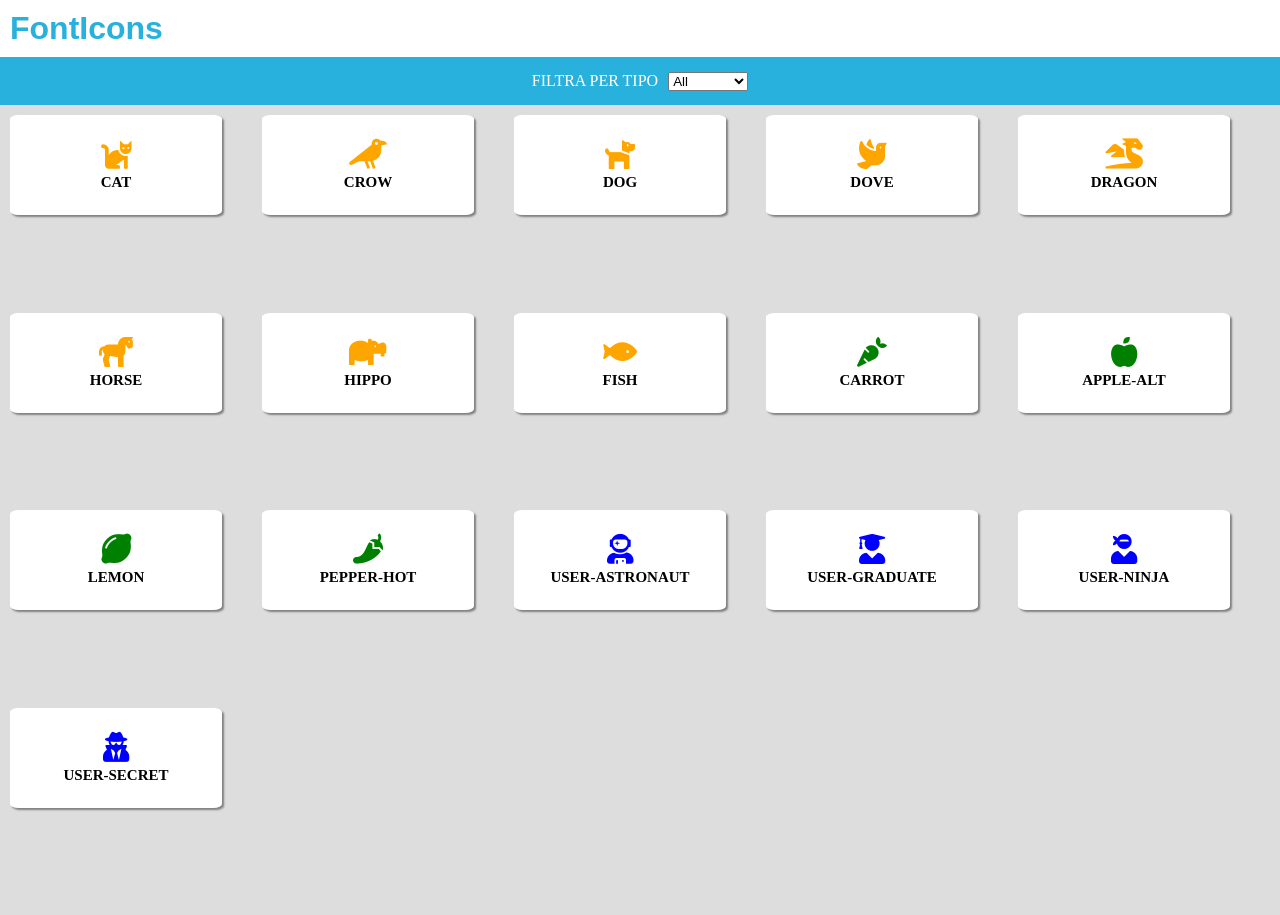
<file: index.html>
<!DOCTYPE html>
<html lang="en">
<head>
    <meta charset="UTF-8">
    <meta http-equiv="X-UA-Compatible" content="IE=edge">
    <meta name="viewport" content="width=device-width, initial-scale=1.0">

    <!-- link fontawesome -->
    <link rel="stylesheet" href="https://cdnjs.cloudflare.com/ajax/libs/font-awesome/5.15.4/css/all.min.css" integrity="sha512-1ycn6IcaQQ40/MKBW2W4Rhis/DbILU74C1vSrLJxCq57o941Ym01SwNsOMqvEBFlcgUa6xLiPY/NS5R+E6ztJQ==" crossorigin="anonymous" referrerpolicy="no-referrer" />
    <!-- link css -->
    <link rel="stylesheet" href="css/style.css">
    <title>Font Icons</title>
</head>
<body>
    <div class="jumbo-container">
        <h1 class = "container-1200">FontIcons</h1>

        <div class="container">

            <!-- sezione header con le selezioni possibili -->
            <header>
                <label for="icons"><span class="head-text">Filtra per tipo</span></label>
                <select name="icons" id="icons">
                    <option value="all">All</option>
                    <option value="animal">animal</option>
                    <option value="vegetable">vegetable</option>
                    <option value="user">user</option>
                </select>
            </header>

            <!-- sezione main con le card delle varie icone -->
            <main id = "main">
                <!-- <div class="main-container">
                    <div class="icon-card">
                        <div class="content-card">
                            <i class = "fas fa-cat"></i>
                            <div class="main-text">Cat</div>
                        </div>
                    </div>  
                </div> -->
            </main>
        </div>
    </div>
    
    <!-- link js -->
    <script src="js/data.js"></script>
</body>
</html>
</file>
<file: css/style.css>
* {
    margin: 0;
    padding: 0;
    box-sizing: border-box;
}


h1 {
    font-family: Verdana, Geneva, Tahoma, sans-serif;
    color: #29b1dd;
}

.container-1200 {
    width: 1200px;
    margin: 10px;
}

header {
    height: 3rem;
    background-color: #29b1dd;
    display: flex;
    justify-content: center;
    align-items: center;
}

.head-text {
    text-transform: uppercase;
    color: white;
    margin-right: 10px;
}

main {
    height: 90vh;
    background-color: #dddddd;
}
.main-container {
    display: flex;
    flex-wrap: wrap;
    padding: 10px;
}

.icon-card {
    display: flex;
    justify-content: center;
    align-items: center;
    width: calc((100% - 200px) / 5);
    height: 100px;
    margin-right: 40px;
    border-radius: 4%;
    background-color: white;
    box-shadow: 2px 2px 2px gray;
}

.content-card {
    display: flex;
    align-items: center;
    flex-direction: column;
}

.fas {
    font-size: 30px;
}

.main-text {
    font-size: 15px;
    font-weight: bolder;
    text-transform: uppercase;
    padding-top: 5px;
}
</file>
